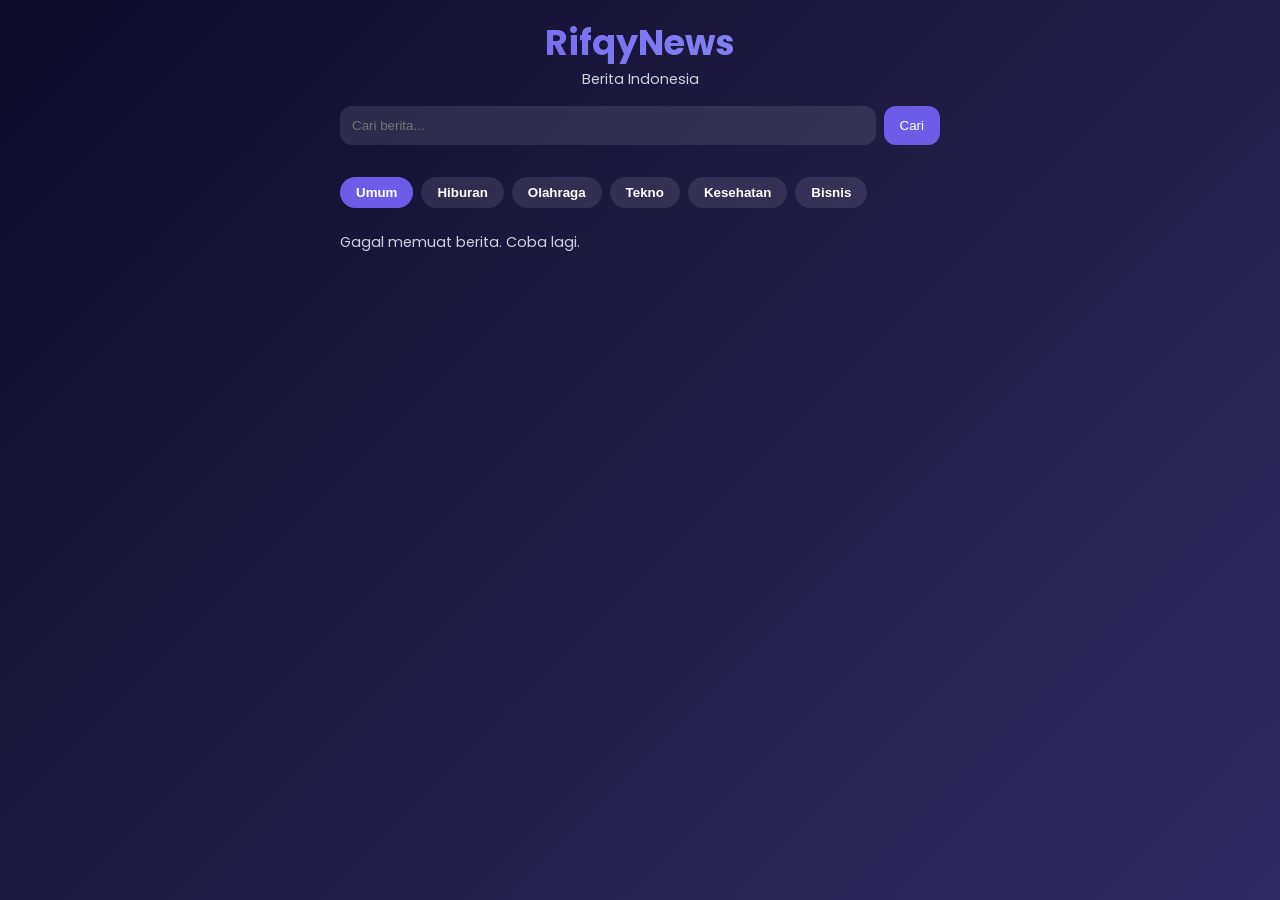
<file: index.html>
<!DOCTYPE html>
<html lang="id">
<head>
  <meta charset="UTF-8" />
  <meta name="viewport" content="width=device-width, initial-scale=1.0"/>
  <title>RifqyNews</title>
  <link rel="manifest" href="manifest.json" />
  <link rel="icon" href="icons/icon-192.png" />
  <link rel="stylesheet" href="style.css" />
  <link href="https://fonts.googleapis.com/css2?family=Poppins:wght@500;600;700&display=swap" rel="stylesheet">
</head>
<body>
  <div class="container">
    <header>
      <h1>RifqyNews</h1>
      <p>Berita Indonesia</p>
      <div class="search-box">
        <input type="text" id="search" placeholder="Cari berita..." />
        <button onclick="searchNews()">Cari</button>
      </div>
    </header>

    <nav class="categories">
      <button class="active" onclick="loadCategory('general')">Umum</button>
      <button onclick="loadCategory('entertainment')">Hiburan</button>
      <button onclick="loadCategory('sports')">Olahraga</button>
      <button onclick="loadCategory('technology')">Tekno</button>
      <button onclick="loadCategory('health')">Kesehatan</button>
      <button onclick="loadCategory('business')">Bisnis</button>
    </nav>

    <div id="news-container" class="news-grid"></div>

    <div id="loading" class="loading hidden">Memuat berita...</div>
    <div id="offline" class="offline hidden">Kamu offline. Menampilkan berita terakhir.</div>
  </div>

  <script src="script.js"></script>
</body>
</html>
</file>
<file: style.css>
:root {
  --primary: #6c5ce7;
  --bg: #0f0c29;
  --card: rgba(255,255,255,0.1);
  --text: #fff;
  --radius: 16px;
}

* { margin: 0; padding: 0; box-sizing: border-box; }
body {
  font-family: 'Poppins', sans-serif;
  background: linear-gradient(135deg, #0f0c29, #302b63);
  color: var(--text);
  min-height: 100vh;
  padding: 16px;
}

.container { max-width: 600px; margin: 0 auto; }

header {
  text-align: center;
  margin-bottom: 24px;
}
h1 {
  font-size: 2.2rem;
  background: linear-gradient(to right, #6c5ce7, #8f94fb);
  -webkit-background-clip: text;
  -webkit-text-fill-color: transparent;
}
p { opacity: 0.8; font-size: 0.9rem; }

.search-box {
  margin: 16px 0;
  display: flex;
  gap: 8px;
}
.search-box input {
  flex: 1;
  padding: 12px;
  border: none;
  border-radius: 12px;
  background: var(--card);
  color: white;
}
.search-box button {
  padding: 0 16px;
  background: var(--primary);
  color: white;
  border: none;
  border-radius: 12px;
  cursor: pointer;
}

.categories {
  display: flex;
  gap: 8px;
  overflow-x: auto;
  padding: 8px 0;
  margin-bottom: 16px;
}
.categories button {
  padding: 8px 16px;
  background: var(--card);
  color: white;
  border: none;
  border-radius: 20px;
  white-space: nowrap;
  cursor: pointer;
  font-weight: 600;
}
.categories button.active {
  background: var(--primary);
}

.news-grid {
  display: grid;
  gap: 16px;
}
.card {
  background: var(--card);
  border-radius: var(--radius);
  overflow: hidden;
  backdrop-filter: blur(10px);
  transition: transform 0.2s;
}
.card:hover { transform: translateY(-4px); }
.card img {
  width: 100%;
  height: 180px;
  object-fit: cover;
}
.card-content {
  padding: 16px;
}
.card h3 {
  font-size: 1.1rem;
  margin-bottom: 8px;
  line-height: 1.4;
}
.card p {
  font-size: 0.85rem;
  opacity: 0.8;
  margin-bottom: 12px;
}
.source {
  font-size: 0.75rem;
  opacity: 0.7;
}
.bookmark {
  float: right;
  background: none;
  border: none;
  font-size: 1.2rem;
  cursor: pointer;
}

.loading, .offline {
  text-align: center;
  padding: 20px;
  font-size: 0.9rem;
}
.hidden { display: none; }
</file>
